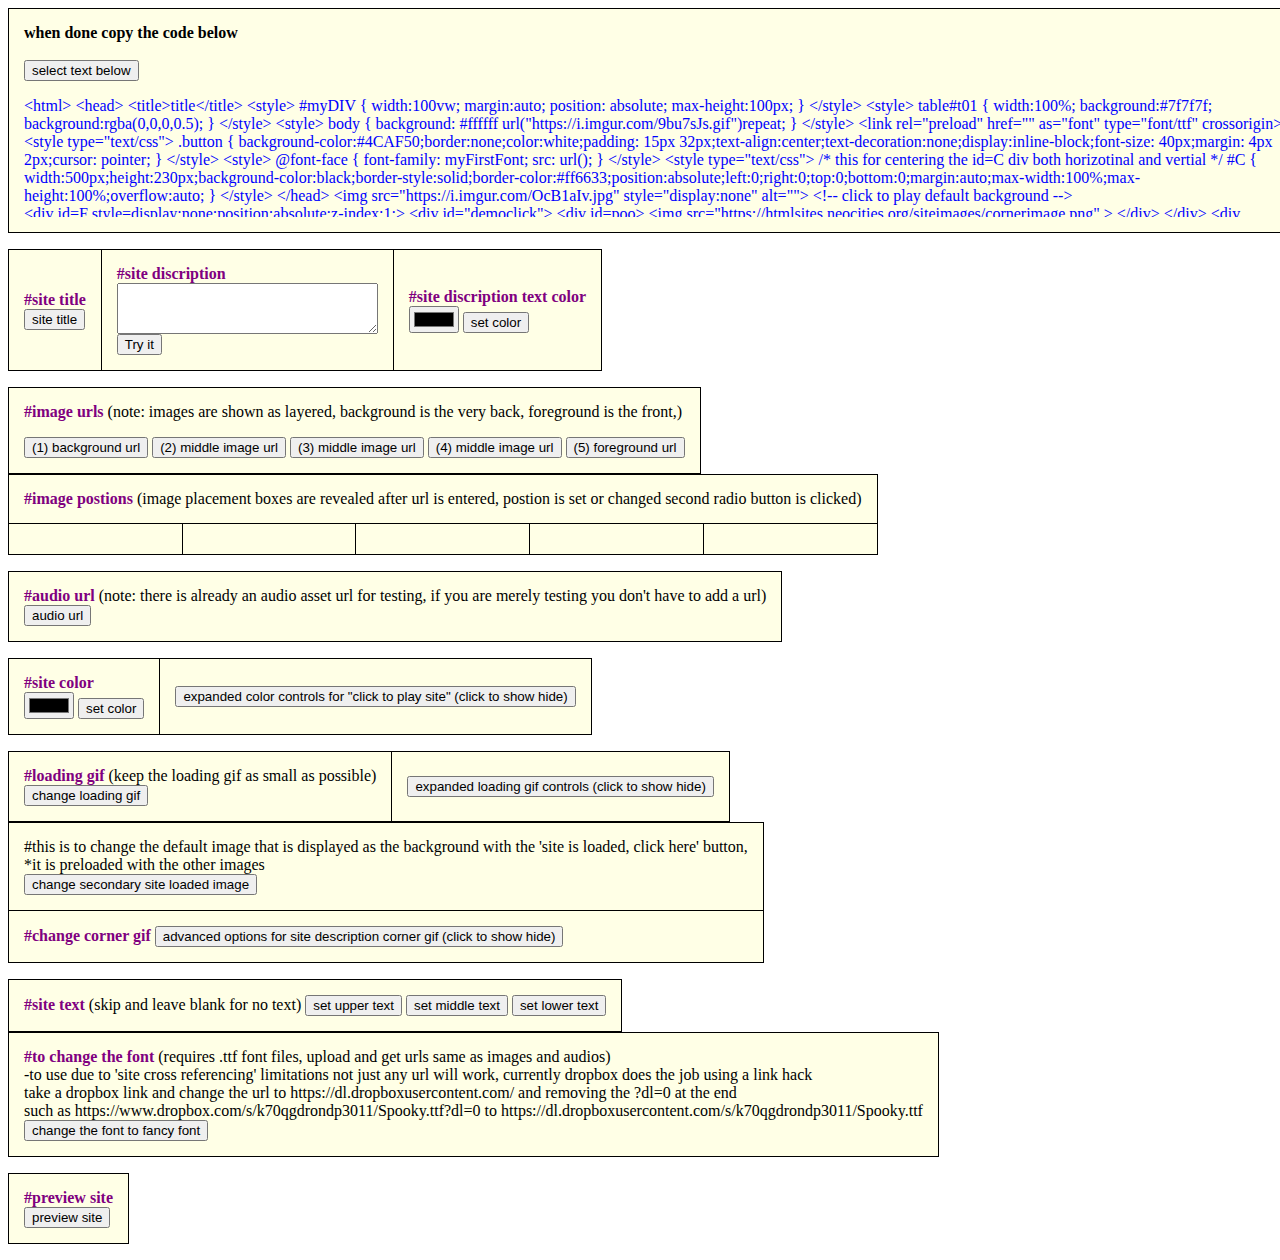
<file: neocities-htmlsites/others/intermediate.html>
<title>Intermediate</title>
<!--this is for the tables that each section is in giving it a border and background color -->
<style>
table, th, td {
    border: 1px solid black;
    border-collapse: collapse;
    background-color: #ffffe6;
}
th, td {
    padding: 15px;
}
</style>
<style>
#fuck {
    width:100vw;
    margin:auto;
    max-height:120px;
    overflow:auto;
}
</style>
</head>
<!-- this gives the page a background 'image' using base 64 to have a simple pattern -->

<p>

<table style="width:100%">
<tr>
<td>
<b>when done copy the code below</b><br>
<br><button onclick="myFunctionASS()">select text below</button>
<p>
<!-- in the html below the < is replaced by the &lt; so it displays the code to be readable/copyable the html site and it isn't pharsed as html -->
<!-- everything in the div id 'fuck' is feed into the new window for preview where a line of javascript code removes all the 'span' tags  -->
<div style="color:blue">
<div id="fuck">
&lt;html&gt;
&lt;head&gt;
&lt;title&gt;<span id="title">title</span>&lt;/title&gt;
&lt;style&gt;
#myDIV {
    width:100vw;
    margin:auto;
    position: absolute;
    max-height:100px;
}
&lt;/style&gt;
&lt;style&gt;
table#t01 {
    width:100%; 
    background:#7f7f7f;
    background:rgba(0,0,0,0.5);
}
&lt;/style&gt;
<!-- made so can change the location of the loading gif -->
&lt;style&gt;
body {
    background: <span id="color6">#ffffff</span> <span>url("https://i.imgur.com/9bu7sJs.gif")</span><span id="loadplace">repeat</span>;
}
&lt;/style&gt;

<!-- this is the line that hopefully adds the ttf font to the files to document preload -->
&lt;link rel="preload" href="<span id="fonter3"></span>" as="font" type="font/ttf" crossorigin&gt;

<!-- this is makes the site's loaded button bigger making it easier to find and hit, especially when using cellphones -->
&lt;style type="text/css"&gt;
.button { background-color:<span id="color2">#4CAF50</span>;border:none;color:white;padding: 15px 32px;text-align:center;text-decoration:none;display:inline-block;font-size: 40px;margin: 4px 2px;cursor: pointer; }
&lt;/style&gt;

<!-- this is the line of code that changes the font family, currenlty dropbox is used for font urls chaning the url to https://dl.dropboxusercontent.com/ as a hack due to the fact most places httaccess prevents the use of 'site cross refenced files' which includes fonts -->
&lt;style&gt; 
@font-face {
    font-family: myFirstFont;
    src: url(<span id="fonter2"></span>);
}
&lt;/style&gt;

<!-- this is code for the getting the div id C with the hit here button to be centered on the page both horizitanl and verticial -->
&lt;style type="text/css"&gt;
    /* this for centering the id=C div both horizotinal and vertial   */
	#C { width:500px;height:230px;background-color:<span id="color4">black</span>;border-style:solid;border-color:<span id="color5">#ff6633</span>;position:absolute;left:0;right:0;top:0;bottom:0;margin:auto;max-width:100%;max-height:100%;overflow:auto; }
&lt;/style&gt;

&lt;/head&gt;

<!-- this sets the background image of loader and onload changes it to differnt artistic background image and makes the div C visable with the click here button -->
&lt;img src="<span id=load2nd2>https://i.imgur.com/OcB1aIv.jpg</span>" style="display:none" alt=""> &lt;!-- click to play default background  --><br>

<!-- this is the audio tag which is hidden by div id F that is revealed when the button is presssed, already has goofy url in it for simplefied site testing -->
<!-- z-index:1 was added to keep it above the site text -->
&lt;div id=F style=display:none;position:absolute;z-index:1;&gt;
&lt;div id="democlick"&gt;
&lt;div id=poo&gt;
&lt;img src="<span id="urlC1">https://htmlsites.neocities.org/siteimages/cornerimage.png</span>" &gt;
&lt;/div&gt;
&lt;/div&gt;
&lt;div id="myDIV" style="display:none;"&gt;
&lt;table id=t01&gt;
&lt;tr&gt;
&lt;td&gt;
&lt;div id="democlick2"&gt;
&lt;img src="<span id="urlC2">https://htmlsites.neocities.org/siteimages/openimage.png</span>" &gt;
&lt;/div&gt;
&lt;/td&gt;
&lt;td&gt;
&lt;audio id=A src="<span id="urlaudio">https://archive.org/download/78_aloha-land_wallie-herzer-helen-louise-frank-ferera-athenian-mandolin-quartet_gbia0000271a/_78_aloha-land_wallie-herzer-helen-louise-frank-ferera-athenian-mandolin-quartet_gbia0000271a_01_3.8-ct_eq.mp3</span>" controls loop&gt;&lt;/audio&gt;
&lt;/td&gt;
&lt;td&gt;
&lt;div style="color:<span id="color672">grey</span>"&gt;site discription:&lt;/div&gt;
&lt;br&gt;
&lt;div style="height:50px;max-width:500px;overflow:auto;color:<span id="color67">grey</span>"&gt;<span id="dmessage"></span>&lt;/div&gt;
&lt;/td&gt;
&lt;/tr&gt;
&lt;/table&gt;

&lt;/div&gt;
&lt;/div&gt;

<!-- this was added so users can see the secondary page loaded image on preview, doucment onload doesn't seem to work for a new window -->
<!-- this is only seen by the 'preview page' not in the finished code -->
<span style="display:none">&lt;div id=KK&gt;&lt;input type="button" class="button" value="Click to show site loaded page" onClick="document.body.style.background='url(<span id="load2nd3">https://cdn.discordapp.com/attachments/459976677116608512/459976785602412544/g453g4554g3.png</span>) repeat';C.style.display='block';KK.style.display='none';"&gt;&lt;/div&gt;</span>

&lt;script&gt;
document.getElementById("democlick").onclick = function() {myFunction()};

function myFunction() {
    var x = document.getElementById("myDIV");
    var p = document.getElementById("poo");
    if (x.style.display === "none") {
        x.style.display = "block";
    } else {
        x.style.display = "none";
    }
    if (p.style.display === "none") {
        p.style.display = "block";
    } else {
        p.style.display = "none";
    }
}
&lt;/script&gt;
&lt;script&gt;
document.getElementById("democlick2").onclick = function() {myFunction()};

function myFunction() {
    var x = document.getElementById("myDIV");
    var p = document.getElementById("poo");
    if (x.style.display === "none") {
        x.style.display = "block";
    } else {
        x.style.display = "none";
    }
    if (p.style.display === "none") {
        p.style.display = "block";
    } else {
        p.style.display = "none";
    }
}
&lt;/script&gt;

<!-- these are urls of the images to be loaded in the background to 'preload' with the document -->
&lt;img src="<span id="load2nd">https://cdn.discordapp.com/attachments/459976677116608512/459976785602412544/g453g4554g3.png</span>" style=display:none&gt;
&lt;img src="<span id="urlback8">https://cdn.discordapp.com/attachments/459976677116608512/459977057321877504/f453g453.png</span>" style=display:none&gt;
&lt;img src="<span id="urlback7">https://cdn.discordapp.com/attachments/455589479982563340/456153263352446976/neocorner.gif</span>" style=display:none&gt;
&lt;img src="<span id="urlback2L"></span>" style=display:none&gt;
&lt;img src="<span id="urlback1L"></span>" style=display:none&gt;
&lt;img src="<span id="urlback3L"></span>" style=display:none&gt;
&lt;img src="<span id="urlback4L"></span>" style=display:none&gt;
&lt;img src="<span id="urlback5L"></span>" style=display:none&gt;

<!-- this block of code is a circus which is the button that is revealed by the div id C, all this stuff is the funtions id does onclick, height='100% is imporant for getting the gifs to center be placed right, A.play places the audio, F reveals the audio, C hides the button on click, T reveals the ytmnd style text, then this whole long string nightmare of random that is the javascript that makes the classic ytmnd test -->
<!-- the base64 is blank images that fill the space until a user inputs an actual url -->
<!-- FOR SOME REASON i can not explian adding the javascript that makes the classic ytmnd text MAKES THE AUDIO PLAY on a cellphone, simpley no idea -->
&lt;div id=C style=display:none&gt;&lt;center&gt;&lt;h1 style=color:<span id="color3">orange</span> &gt;site loaded&lt;/h1&gt;
&lt;input type="button" class="button" value="Click to Play Site" onClick="document.body.style.background='url(<span id="urlback2">[data-uri]</span>) <span id="frontplace">no-repeat center</span>,url(<span id="midurl">[data-uri]</span>) <span id="midplace">no-repeat bottom right</span>,url(<span id="midurl2">[data-uri]</span>) <span id="midplace2">no-repeat bottom right</span>,url(<span id="midurl3">[data-uri]</span>) <span id="midplace3">no-repeat bottom right</span>,url(<span id="urlback1">[data-uri]</span>) <span id="backplace">repeat</span>';document.body.style.height='100%';document.body.style.margin='0';document.body.style.backgroundColor='<span id="demo2">black</span>';A.play();F.style.display='block';C.style.display='none';T.hidden=0;t=['<span id="text1"></span>','<span id="text2"></span>','<span id="text3"></span>']; l=Math.max(t[0].length,t[1].length,t[2].length); s=19&lt;l?21:14&lt;l?25:12&lt;l?30:11&lt;l?35:9&lt;l?40:7&lt;l?45:50; l=''; for(j in t){ c=(s*2+25)*j*2; for(i=0;i++&lt;s;){ z=i==s?0:(i&lt;4?0:'')+(i*4).toString(16); l+='&lt;div style=position:absolute;width:810;left:'+i*2+';top:'+(i+c)+';color:'+z+z+z+';font-size:'+i*2+'pt&gt;'+t[j]+'&lt;/div&gt;'}}; T.innerHTML=l;"&gt;
&lt;/center&gt;&lt;/div&gt; 

<!-- this is div T the ytmnd style font, the span id fonter is where if choose fancy font uploaded a url special fontfamily 'myFirstFont' set by css to be placed -->
&lt;div id=T style="text-align:center;font-family:<span id="fonter"></span>Tahoma,sans-serif" hidden&gt; &lt;/div&gt;

&lt;/body&gt;
&lt;/html&gt;
</div>
</div>
</td>
</tr>
</table>
<p>
<table>
<tr>
<td>
<!-- this button for the site title -->
<span style="color:purple;font-weight:bold;">#site title</span><br>
<button onclick="myFunctionTITLE()">site title</button>
</td>
<td>
<span style="color:purple;font-weight:bold;">#site discription</span><br>
 <textarea id="message" rows="3" cols="30"></textarea>
  <br>
<button onclick="myFunctionMESSAGE()">Try it</button>
</td>
<td>
<span style="color:purple;font-weight:bold;">#site discription text color</span><br>
<input type="color" id="myColor67">
<button onclick="myFunctionCOLOR67()">set color</button>
</td>
</tr>
</table>
<p>
<!-- these are the buttons for inputing the urls for assets, -->
<table>
<tr>
<td>
<span style="color:purple;font-weight:bold;">#image urls</span> (note: images are shown as layered, background is the very back, foreground is the front,)<p>

<button onclick="myFunction3()">(1) background url</button>
<button onclick="myFunction53()">(2) middle image url</button>
<button onclick="myFunction52()">(3) middle image url</button>
<button onclick="myFunction5()">(4) middle image url</button>
<button onclick="myFunction2()">(5) foreground url</button>

<p>

</td>
</tr>
</table>
<!-- this is the controls for setting the placment of the forground, background, and faceplaming much requested middle ground images -->
<table>
<tr>
<td colspan="5">
<span style="color:purple;font-weight:bold;">#image postions</span> (image placement boxes are revealed after url is entered, postion is set or changed second radio button is clicked)<br>
</td>
</tr>
<tr>
<td>
<p>
 <span id="place5" style="display:none">
 (1) background image placement<br>
 <table>
  <tr>
  <td colspan="3">
   <input type="radio" name="backpos" value="repeat"/> tile<br>
  </td>
  </tr>
  <tr>
    <td><input type="radio" name="backpos" value="no-repeat top left"/></td>
    <td><input type="radio" name="backpos" value="no-repeat top center"/></td>
    <td><input type="radio" name="backpos" value="no-repeat top right"/></td>
  </tr>
  <tr>
    <td><input type="radio" name="backpos" value="no-repeat center left"/></td>
    <td><input type="radio" name="backpos" value="no-repeat center"/></td>
    <td><input type="radio" name="backpos" value="no-repeat center right"/></td>
  </tr>
  <tr>
    <td><input type="radio" name="backpos" value="no-repeat bottom left"/></td>
    <td><input type="radio" name="backpos" value="no-repeat bottom center"/></td>
    <td><input type="radio" name="backpos" value="no-repeat bottom right"/></td>
  </tr>
  </table>
</span>
</td>

<td>
<p>
 <span id="place4" style="display:none">
(2) middle image placement<br>
 <table>
  <tr>
  <td colspan="3">
   <input type="radio" name="3mpos" value="repeat"/> tile<br>
  </td>
  </tr>
  <tr>
    <td><input type="radio" name="3mpos" value="no-repeat top left"/></td>
    <td><input type="radio" name="3mpos" value="no-repeat top center"/></td>
    <td><input type="radio" name="3mpos" value="no-repeat top right"/></td>
  </tr>
  <tr>
    <td><input type="radio" name="3mpos" value="no-repeat center left"/></td>
    <td><input type="radio" name="3mpos" value="no-repeat center"/></td>
    <td><input type="radio" name="3mpos" value="no-repeat center right"/></td>
  </tr>
  <tr>
    <td><input type="radio" name="3mpos" value="no-repeat bottom left"/></td>
    <td><input type="radio" name="3mpos" value="no-repeat bottom center"/></td>
    <td><input type="radio" name="3mpos" value="no-repeat bottom right"/></td>
  </tr>
  </table>
</span>
</td>

<td>
<p>
 <span id="place3" style="display:none">
(3) middle image placement<br>
 <table>
  <tr>
  <td colspan="3">
   <input type="radio" name="2mpos" value="repeat"/> tile<br>
  </td>
  </tr>
  <tr>
    <td><input type="radio" name="2mpos" value="no-repeat top left"/></td>
    <td><input type="radio" name="2mpos" value="no-repeat top center"/></td>
    <td><input type="radio" name="2mpos" value="no-repeat top right"/></td>
  </tr>
  <tr>
    <td><input type="radio" name="2mpos" value="no-repeat center left"/></td>
    <td><input type="radio" name="2mpos" value="no-repeat center"/></td>
    <td><input type="radio" name="2mpos" value="no-repeat center right"/></td>
  </tr>
  <tr>
    <td><input type="radio" name="2mpos" value="no-repeat bottom left"/></td>
    <td><input type="radio" name="2mpos" value="no-repeat bottom center"/></td>
    <td><input type="radio" name="2mpos" value="no-repeat bottom right"/></td>
  </tr>
  </table>
</span>
</td>

<td>
<p>
 <span id="place2" style="display:none">
 (4) middle image placement<br>
 <table>
  <tr>
  <td colspan="3">
   <input type="radio" name="1mpos" value="repeat"/> tile<br>
  </td>
  </tr>
  <tr>
    <td><input type="radio" name="1mpos" value="no-repeat top left"/></td>
    <td><input type="radio" name="1mpos" value="no-repeat top center"/></td>
    <td><input type="radio" name="1mpos" value="no-repeat top right"/></td>
  </tr>
  <tr>
    <td><input type="radio" name="1mpos" value="no-repeat center left"/></td>
    <td><input type="radio" name="1mpos" value="no-repeat center"/></td>
    <td><input type="radio" name="1mpos" value="no-repeat center right"/></td>
  </tr>
  <tr>
    <td><input type="radio" name="1mpos" value="no-repeat bottom left"/></td>
    <td><input type="radio" name="1mpos" value="no-repeat bottom center"/></td>
    <td><input type="radio" name="1mpos" value="no-repeat bottom right"/></td>
  </tr>
  </table>
</span>
</td>

<td>
<p>
 <span id="place1" style="display:none">
 (5) foreground image placement<br>
 <table>
  <tr>
  <td colspan="3">
   <input type="radio" name="fpos" value="repeat"/> tile<br>
  </td>
  </tr>
  <tr>
    <td><input type="radio" name="fpos" value="no-repeat top left"/></td>
    <td><input type="radio" name="fpos" value="no-repeat top center"/></td>
    <td><input type="radio" name="fpos" value="no-repeat top right"/></td>
  </tr>
  <tr>
    <td><input type="radio" name="fpos" value="no-repeat center left"/></td>
    <td><input type="radio" name="fpos" value="no-repeat center"/></td>
    <td><input type="radio" name="fpos" value="no-repeat center right"/></td>
  </tr>
  <tr>
    <td><input type="radio" name="fpos" value="no-repeat bottom left"/></td>
    <td><input type="radio" name="fpos" value="no-repeat bottom center"/></td>
    <td><input type="radio" name="fpos" value="no-repeat bottom right"/></td>
  </tr>
  </table>
</span>
</td>

</tr>
</table>
<p>
<table>
<tr>
<td>
<!-- this the button for the changing the audio url -->
<span style="color:purple;font-weight:bold;">#audio url</span> (note: there is already an audio asset url for testing, if you are merely testing you don't have to add a url)<br>
<button onclick="myFunction4()">audio url</button>
</td>
</tr>
</table>
<p>
<table>
<tr>
<td>
<!-- this is the site color selction, amazingly broswers ALREADY have color secltor built in by merley using input type=color -->
<span style="color:purple;font-weight:bold;">#site color</span><br>
<input type="color" id="myColor">
<button onclick="myFunctionCOLOR()">set color</button>
</td>
<td>
<button onclick="myFunctionDUMB()">expanded color controls for "click to play site" (click to show hide)</button>
<div id="dumbcontrols" style="display:none">
<span style="color:purple;font-weight:bold;"># "push to play site" button color</span><br>
<input type="color" id="myColor2">
<button onclick="myFunctionCOLOR2()">set color</button>
<br>
<span style="color:purple;font-weight:bold;"># "site loaded" text color</span><br>
<input type="color" id="myColor3">
<button onclick="myFunctionCOLOR3()">set color</button>
<br>
<span style="color:purple;font-weight:bold;">#site loaded box color</span><br>
<input type="color" id="myColor4">
<button onclick="myFunctionCOLOR4()">set color</button>
<br>
<span style="color:purple;font-weight:bold;">#site loaded box border color</span><br>
<input type="color" id="myColor5">
<button onclick="myFunctionCOLOR5()">set color</button>
</div>
</td>
</tr>
</table>
<p>
<table>
<tr>
<td>
<!-- this button for changing the loader gif -->
<span style="color:purple;font-weight:bold;">#loading gif</span> (keep the loading gif as small as possible)<br>
<button onclick="myFunctionLOADING()">change loading gif</button>
</td>
<td>
<button onclick="myFunctionDUMB2()">expanded loading gif controls (click to show hide)</button>
<div id="dumbcontrols2" style="display:none">
<br>
<span style="color:purple;font-weight:bold;">#loading page background color</span><br>
<input type="color" id="myColor6">
<button onclick="myFunctionCOLOR6()">set color</button>
<p>
 loading gif placement<br>
 <table>
  <tr>
  <td colspan="3">
   <input type="radio" name="loadpos" value="repeat"/> tile<br>
  </td>
  </tr>
  <tr>
    <td><input type="radio" name="loadpos" value="no-repeat top left"/></td>
    <td><input type="radio" name="loadpos" value="no-repeat top center"/></td>
    <td><input type="radio" name="loadpos" value="no-repeat top right"/></td>
  </tr>
  <tr>
    <td><input type="radio" name="loadpos" value="no-repeat center left"/></td>
    <td><input type="radio" name="loadpos" value="no-repeat center"/></td>
    <td><input type="radio" name="loadpos" value="no-repeat center right"/></td>
  </tr>
  <tr>
    <td><input type="radio" name="loadpos" value="no-repeat bottom left"/></td>
    <td><input type="radio" name="loadpos" value="no-repeat bottom center"/></td>
    <td><input type="radio" name="loadpos" value="no-repeat bottom right"/></td>
  </tr>
  </table>
<div>
</td>
</tr>
</table>
<table>
<tr>
<td>
<!-- this button for changing the loader gif -->
#this is to change the default image that is displayed as the background with the 'site is loaded, click here' button,<br>
*it is preloaded with the other images<br>
<button onclick="myFunctionLOADING2()">change secondary site loaded image</button>
</td>
</tr>
<tr>
<td>
<span style="color:purple;font-weight:bold;">#change corner gif</span> <button onclick="myFunctionDUMB3()">advanced options for site description corner gif (click to show hide)</button>
<span id="place40" style="display:none">
<span style="color:purple;font-weight:bold;">#WARNING: these images should be of a size about the same as the originals<br>-note: they are added to the preloader so they can be animated if desired</span><br>
<button onclick="myFunctionC1()">(1) change corner img </button>
<button onclick="myFunctionC2()">(2) changed secondary cornner img when description is displayed</button>
 </span>
</td>
</tr>
</table>
<p>
<table>
<tr>
<td>
<!-- this are the buttons for the inputs to changing site text -->
<span style="color:purple;font-weight:bold;">#site text</span> (skip and leave blank for no text)
<button onclick="myFunctionTEXT1()">set upper text</button>
<button onclick="myFunctionTEXT2()">set middle text</button>
<button onclick="myFunctionTEXT3()">set lower text</button>
</td>
</tr>
</table>
<table>
<tr>
<td>
<!-- this the button for adding fancy site text, currenlty dropbox is used for font urls chaning the url to https://dl.dropboxusercontent.com/ as a hack due to the fact most places httaccess prevents the use of 'site cross refenced files' which includes fonts -->
<span style="color:purple;font-weight:bold;">#to change the font</span> (requires .ttf font files, upload and get urls same as images and audios)<br>
-to use due to 'site cross referencing' limitations not just any url will work, currently dropbox does the job using a link hack<br>
take a dropbox link and change the url to https://dl.dropboxusercontent.com/ and removing the ?dl=0 at the end<br>
such as https://www.dropbox.com/s/k70qgdrondp3011/Spooky.ttf?dl=0 to https://dl.dropboxusercontent.com/s/k70qgdrondp3011/Spooky.ttf<br>
<button onclick="myFunctionFONT()">change the font to fancy font</button>
</td>
</tr>
</table>
<p>
<table>
<tr>
<td>
<!-- this button activates the preview page window -->
<span style="color:purple;font-weight:bold;">#preview site</span><br>
<button onclick="myFunction()">preview site</button>
</td>
</tr>
</table>
<!-- BELOW IS ALL DAMN SCRIPTS these buttons and things activate -->
<!-- this is the code activated when hit the forground url button -->
<script>
function myFunction2() {
    var person = prompt("Please enter the FOREGROUND URL", "");
    if (person != null) {
        document.getElementById("urlback2").innerHTML = person;
        document.getElementById("urlback2L").innerHTML = person;
        document.getElementById("place1").style.display = "block";
        }
}
</script>
<!-- this is the code activated when hit the background url button -->
<script>
function myFunction3() {
    var person = prompt("Please enter the BACKGROUND URL", "");
    if (person != null) {
        document.getElementById("urlback1").innerHTML = person;
        document.getElementById("urlback1L").innerHTML = person;
        document.getElementById("place5").style.display = "block";
    }
}
</script>
<!-- this is the code activated when hit the middle url button -->
<script>
function myFunction5() {
    var person = prompt("Please enter the (4) middle image URL", "");
    if (person != null) {
        document.getElementById("midurl").innerHTML = person;
        document.getElementById("urlback3L").innerHTML = person;
        document.getElementById("place2").style.display = "block";
    }
}
</script>
<script>
function myFunction52() {
    var person = prompt("Please enter the (3) middle image URL", "");
    if (person != null) {
        document.getElementById("midurl2").innerHTML = person;
        document.getElementById("urlback4L").innerHTML = person;
        document.getElementById("place3").style.display = "block";
    }
}
</script>
<script>
function myFunction53() {
    var person = prompt("Please enter the (2) middle image URL", "");
    if (person != null) {
        document.getElementById("midurl3").innerHTML = person;
        document.getElementById("urlback5L").innerHTML = person;
        document.getElementById("place4").style.display = "block";
    }
}
</script>
<!-- this is the code for the change image postion boxes -->
<!-- this is the code for the foreground radio button box lets you change image postions -->
<script>
(function (){
    var radios = document.getElementsByName('fpos');
    console.log(radios);
    for(var i = 0; i < radios.length; i++){
        radios[i].onclick = function(){
            document.getElementById('frontplace').innerText = this.value;
        }
    }
})();
</script>
<!-- this is the code for the 1s middle image radio button box lets you change image postions -->
<script>
(function (){
    var radios = document.getElementsByName('1mpos');
    console.log(radios);
    for(var i = 0; i < radios.length; i++){
        radios[i].onclick = function(){
            document.getElementById('midplace').innerText = this.value;
        }
    }
})();
</script>
<!-- this is the code for the 1s middle image radio button box lets you change image postions -->
<script>
(function (){
    var radios = document.getElementsByName('2mpos');
    console.log(radios);
    for(var i = 0; i < radios.length; i++){
        radios[i].onclick = function(){
            document.getElementById('midplace2').innerText = this.value;
        }
    }
})();
</script>
<!-- this is the code for the 1s middle image radio button box lets you change image postions -->
<script>
(function (){
    var radios = document.getElementsByName('3mpos');
    console.log(radios);
    for(var i = 0; i < radios.length; i++){
        radios[i].onclick = function(){
            document.getElementById('midplace3').innerText = this.value;
        }
    }
})();
</script>
<!-- this is the code for the 1s middle image radio button box lets you change image postions -->
<script>
(function (){
    var radios = document.getElementsByName('backpos');
    console.log(radios);
    for(var i = 0; i < radios.length; i++){
        radios[i].onclick = function(){
            document.getElementById('backplace').innerText = this.value;
        }
    }
})();
</script>
<script>
(function (){
    var radios = document.getElementsByName('loadpos');
    console.log(radios);
    for(var i = 0; i < radios.length; i++){
        radios[i].onclick = function(){
            document.getElementById('loadplace').innerText = this.value;
        }
    }
})();
</script>
<!-- this is the code for the audio url -->
<script>
function myFunction4() {
    var person = prompt("Please enter the ADUIO URL", "");
    if (person != null) {
        document.getElementById("urlaudio").innerHTML = person;
    }
}
</script>
<script>
function myFunctionC1() {
    var person = prompt("Please enter the (1) corner img URL", "");
    if (person != null) {
        document.getElementById("urlback7").innerHTML = person;
        document.getElementById("urlC1").innerHTML = person;
        }
}
</script>
<script>
function myFunctionC2() {
    var person = prompt("Please enter the (2) secondary cornner img URL", "");
    if (person != null) {
        document.getElementById("urlback8").innerHTML = person;
        document.getElementById("urlC2").innerHTML = person;
        }
}
</script>
<!-- this is the code for the color button -->
<script>
function myFunctionCOLOR() {
    var x2 = document.getElementById("myColor").value;
    document.getElementById("demo2").innerHTML = x2;
} 
</script>  
<!-- this is the code for the color button -->
<script>
function myFunctionCOLOR2() {
    var x2 = document.getElementById("myColor2").value;
    document.getElementById("color2").innerHTML = x2;
} 
</script>  

<script>
function myFunctionCOLOR3() {
    var x2 = document.getElementById("myColor3").value;
    document.getElementById("color3").innerHTML = x2;
} 
</script> 
<script>
function myFunctionCOLOR4() {
    var x2 = document.getElementById("myColor4").value;
    document.getElementById("color4").innerHTML = x2;
} 
</script>
<script>
function myFunctionCOLOR5() {
    var x2 = document.getElementById("myColor5").value;
    document.getElementById("color5").innerHTML = x2;
} 
</script>
<script>
function myFunctionCOLOR6() {
    var x2 = document.getElementById("myColor6").value;
    document.getElementById("color6").innerHTML = x2;
} 
</script>
<script>
function myFunctionCOLOR67() {
    var x2 = document.getElementById("myColor67").value;
    document.getElementById("color67").innerHTML = x2;
    document.getElementById("color672").innerHTML = x2;
} 
</script>
<!-- this is the code for the site title button -->
<script>
function myFunctionTITLE() {
    var person = prompt("Please enter the SITE TITLE", "");
    if (person != null) {
        document.getElementById("title").innerHTML = person;
    }
}
</script>
<!-- this is the code for the loading gif button -->
<script>
function myFunctionLOADING() {
    var person = prompt("Please enter the LOADING GIF url", "");
    if (person != null) {
        document.getElementById("loading").innerHTML = person;
    }
}
</script>
<!-- this is the code for changing the site secondary image -->
<script>
function myFunctionLOADING2() {
    var person = prompt("Please enter the secondary site loaded image", "");
    if (person != null) {
        document.getElementById("load2nd").innerHTML = person;
        document.getElementById("load2nd2").innerHTML = person;
        document.getElementById("load2nd3").innerHTML = person;
    }
}
</script>
<!-- these 3 below are the changing text, the elemnt they write to is with in the onclick along with the string of generating ytmnd style text -->
<script>
function myFunctionTEXT1() {
    var person = prompt("Please enter the UPPER TEXT", "");
    if (person != null) {
        document.getElementById("text1").innerHTML = person;
    }
}
</script>
<script>
function myFunctionTEXT2() {
    var person = prompt("Please enter the MIDDLE TEXT", "");
    if (person != null) {
        document.getElementById("text2").innerHTML = person;
    }
}
</script>
<script>
function myFunctionTEXT3() {
    var person = prompt("Please enter the LOWER TEXT", "");
    if (person != null) {
        document.getElementById("text3").innerHTML = person;
    }
}
</script>
<!-- this is the code for the site fonts, it adds the url in hopes will preload with document load, as well adds the myFristFont to the fonts on the T div -->
<script>
function myFunctionFONT() {
    var person = prompt("Please enter the FONT URL", "");
    if (person != null) {
        document.getElementById("fonter").innerHTML = "myFirstFont,";
        document.getElementById("fonter2").innerHTML = person;
        document.getElementById("fonter3").innerHTML = person;
    }
}
</script>
<!-- this is code for the 'dumb controls' box -->
<script>
function myFunctionDUMB() {
    var x = document.getElementById("dumbcontrols");
    if (x.style.display === "none") {
        x.style.display = "block";
    } else {
        x.style.display = "none";
    }
}
</script>
<script>
function myFunctionDUMB2() {
    var x = document.getElementById("dumbcontrols2");
    if (x.style.display === "none") {
        x.style.display = "block";
    } else {
        x.style.display = "none";
    }
}
</script>
<script>
function myFunctionDUMB3() {
    var x = document.getElementById("place40");
    if (x.style.display === "none") {
        x.style.display = "block";
    } else {
        x.style.display = "none";
    }
}
</script>
<!-- this for the site description -->
<script>
function myFunctionMESSAGE() {
    var x = document.getElementById("message").value;
    document.getElementById("dmessage").innerHTML = x;
}
</script>

<!-- this is the code for the preview page it gets that html from the div id fuck posts it into the new opened window -->
<script>
function myFunction() {
    var x = document.getElementById("fuck").textContent;
    var str = x
    // this is the magic mysterious string that removes all of the span tags from the random text form the id fuck div:
    str = str.replace(/<\/?span[^>]*>/g,"");
    
    var win = window.open('','printwindow');
    win.document.write(str);
    // for some reason i can't crack css and javascript code doesnt like to run onload, yet putting this line reveals siteloaded button once pressed rest works: 
} 
</script>

<script>
function myFunctionASS() {
  window.getSelection().selectAlldingus( document.getElementById("fuck" ) );
}
</script>

</body>
<html>
</file>
